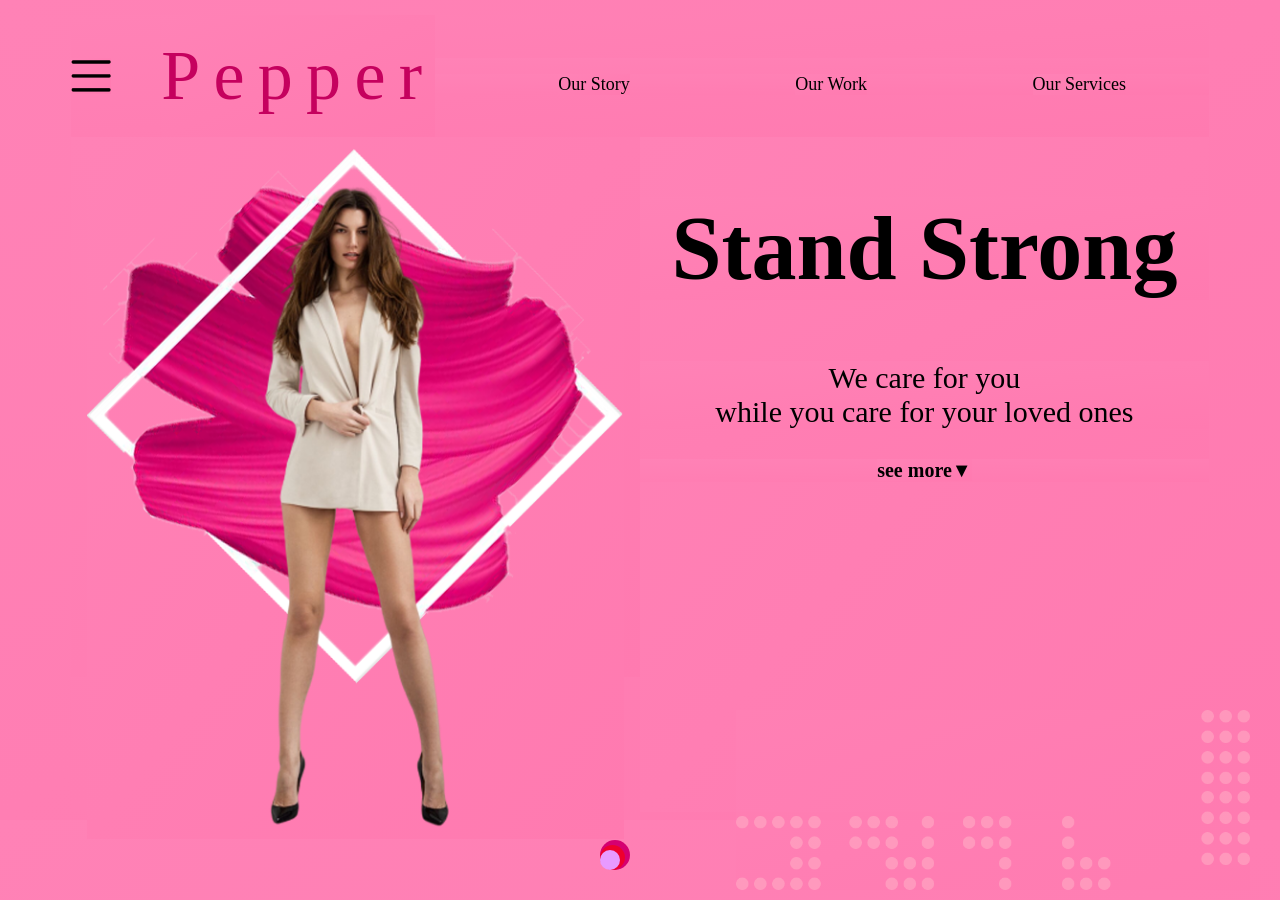
<file: index.html>
<!DOCTYPE html>
<html>
<head>
	<title>About Us</title>
	<link rel="stylesheet" type="text/css" href="styles.css">
</head>
<body>

	<header>
		<div class="menu">
			<img src="menus.png">
		</div>
		<div class="logoC">
			<label class="logo">Pepper</label>
		</div>
		<nav >
			<ul class="nav-links">
				<li><a class="nav-link" href="#"> Our Story</a></li>
				<li><a class="nav-link" href="#"> Our Work</a></li>
				<li> <a class="nav-link" href="#"> Our Services</a></li>
			</ul>
		</nav>
	</header>

	<div class="presentation">
	  
	  <div class="hero">
			<img src="model.png">
	  </div>

	  <div class="introduction">
		<div class="intro-text">
			<h1>Stand Strong</h1>
			<p>
				We care for you<br>
				while you care for your loved ones<br>
			</p>
			<h2>
				<a href="#"> see more▼ </a>
			</h2>
		</div>

	<img class="big-circle" src="Circles.png">	  	
	  </div>
	</div>
<div class="circle"></div>
<div class="circlex"></div>
<div class="circley"></div>

</body>
</html>
</file>
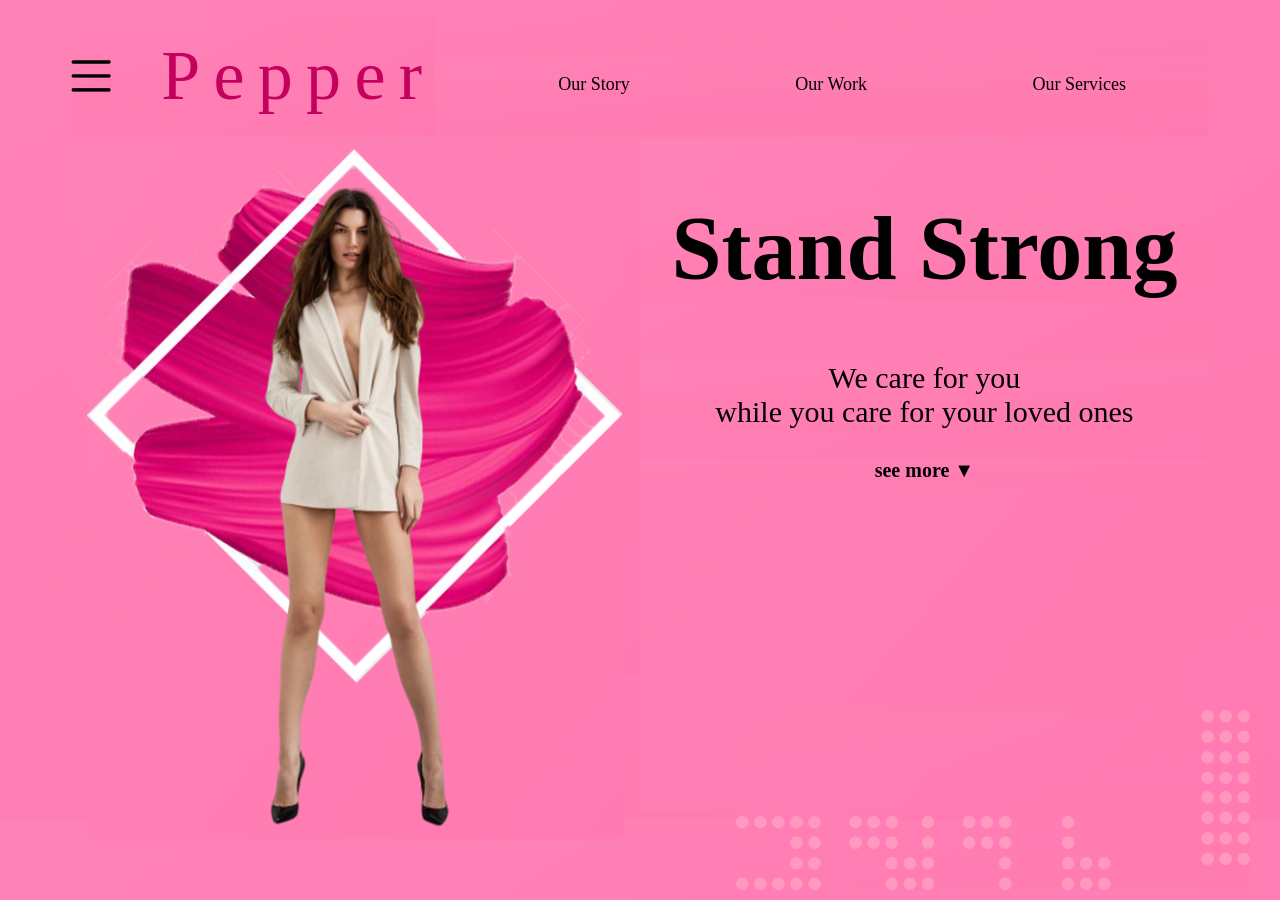
<file: pepper.html>
<!DOCTYPE html>
<html>
<head>
	<title>About Us</title>
	<link rel="stylesheet" type="text/css" href="styles.css">
</head>
<body>

	<header>
		<div class="menu">
			<img src="menus.png">
		</div>
		<div class="logoC">
			<label class="logo">Pepper</label>
		</div>
		<nav >
			<ul class="nav-links">
				<li><a class="nav-link" href="#"> Our Story</a></li>
				<li><a class="nav-link" href="#"> Our Work</a></li>
				<li> <a class="nav-link" href="#"> Our Services</a></li>
			</ul>
		</nav>
	</header>

	<div class="presentation">
	  
	  <div class="hero">
			<img src="model.png">
	  </div>

	  <div class="introduction">
		<div class="intro-text">
			<h1>Stand Strong</h1>
			<p>
				We care for you<br>
				while you care for your loved ones<br>
			</p>
			<h2>
				see more ▼
			</h2>
		</div>	  	
	  </div>
	</div>

	<img class="big-circle" src="Circles.png">
</body>
</html>
</file>
<file: styles.css>
*
{
	margin: none;
	box-sizing: border-box;
	font-family: Montserrat;
	background-image: linear-gradient(to bottom right,#FF82B6,#FF7AB0);
}

header{
	width: 90%;
	margin:auto;
	display: flex;
	min-height: 10vh;
	align-items: center;
	margin-top: 15px;
}

.menu,.logoC,.nav-links{
	display: flex;
}

.menu{
	margin-right: 50px;
	}


.logoC{
	flex: 1;
	justify-content: flex-start;

}
.logo{
	font-family: Montserrat;
	font-style: normal;
	font-weight: normal;
	font-size: 70px;
	line-height: 122px;
	color: #c5015E;
	letter-spacing: 0.19em;
}

nav{
	flex: 3;
}

.nav-links{
	justify-content: space-around;
	list-style: none;
	margin-bottom: 0px;
}

.nav-link{
	color: black;
	font-size: 18px;
	text-decoration: none;
}

.presentation{
	display: flex;
	margin: auto;
	width: 90%;
	min-height: 75vh;
}

.hero{
	flex: 1;
	display: flex;
	justify-content: center;
	height: 60vh;
}

.hero img{
	height: 130%;
}

.introduction{
	flex: 1;
}

.intro-text h1{
	font-family: Roboto Slab;
	font-size: 90px;
	text-align: center;
	animation: rise 1.5s ease;
}

.intro-text p{
	font-family: Montserrat;
	font-size: 30px;
	text-align: center;
}

.intro-text h2{
	font-family: Montserrat;
	font-size: 20px;
	text-align: center;
}

.intro-text h2 a:hover {
	color: #d50071;
	transition: 0.6s;
}

.intro-text h2 a{
	color: black;
	text-decoration: none;
}

.big-circle{
	position: absolute;
	bottom: 10px;
	right: 30px;
	height: 20%;
	opacity: 0.6;
	z-index: 1;	
}

.circle{
	position: absolute;
	width: 30px;
	height: 30px;
	background: #d50071;
	border-radius: 50%;
	left: 600px;
	bottom: 30px;
	animation:woosh 6s ease;
	animation-iteration-count: infinite;
	opacity: 1;
	z-index: 1000;
}
.circlex{
	position: absolute;
	width: 25px;
	height: 25px;
	background: red;
	border-radius: 50%;
	left: 600px;
	bottom: 30px;
	animation:woosh 5.8s ease;
	animation-iteration-count: infinite;
	opacity: 0.6;
	z-index: 1000;
}
.circley{
	position: absolute;
	width: 20px;
	height: 20px;
	background: #e89aff;
	border-radius: 50%;
	left: 600px;
	bottom: 30px;
	animation:woosh 5.6s ease;
	animation-iteration-count: infinite;
	opacity: 1;
	z-index: 1000;
}

.circle:hover{
	sbackground: #e89aff;
	opacity: 1;
	transition: 1s;
}
@keyframes woo{
	0%{
		transform: translateX(100px);
	}
	25%{
		transform: translateX(0px);
	}
	50%{
		transform:translateX(-100px);
	}
	75%{
		transform:translateX(0px);
	}
	100%{
		transform: translateX(100px);
	}
}

@keyframes woosh{
	0%{
		transform: translateX(300px);
	}
	50%{
		transform:translateX(-300px);
	}
	100%{
		transform: translateX(300px);
	}
}


@keyframes rise{
	0%{
		opacity: 0;
		transform: translateY(80px);
	}
	100%{
		opacity: 1;
		transform: translateY(0px);
	}
}
</file>
